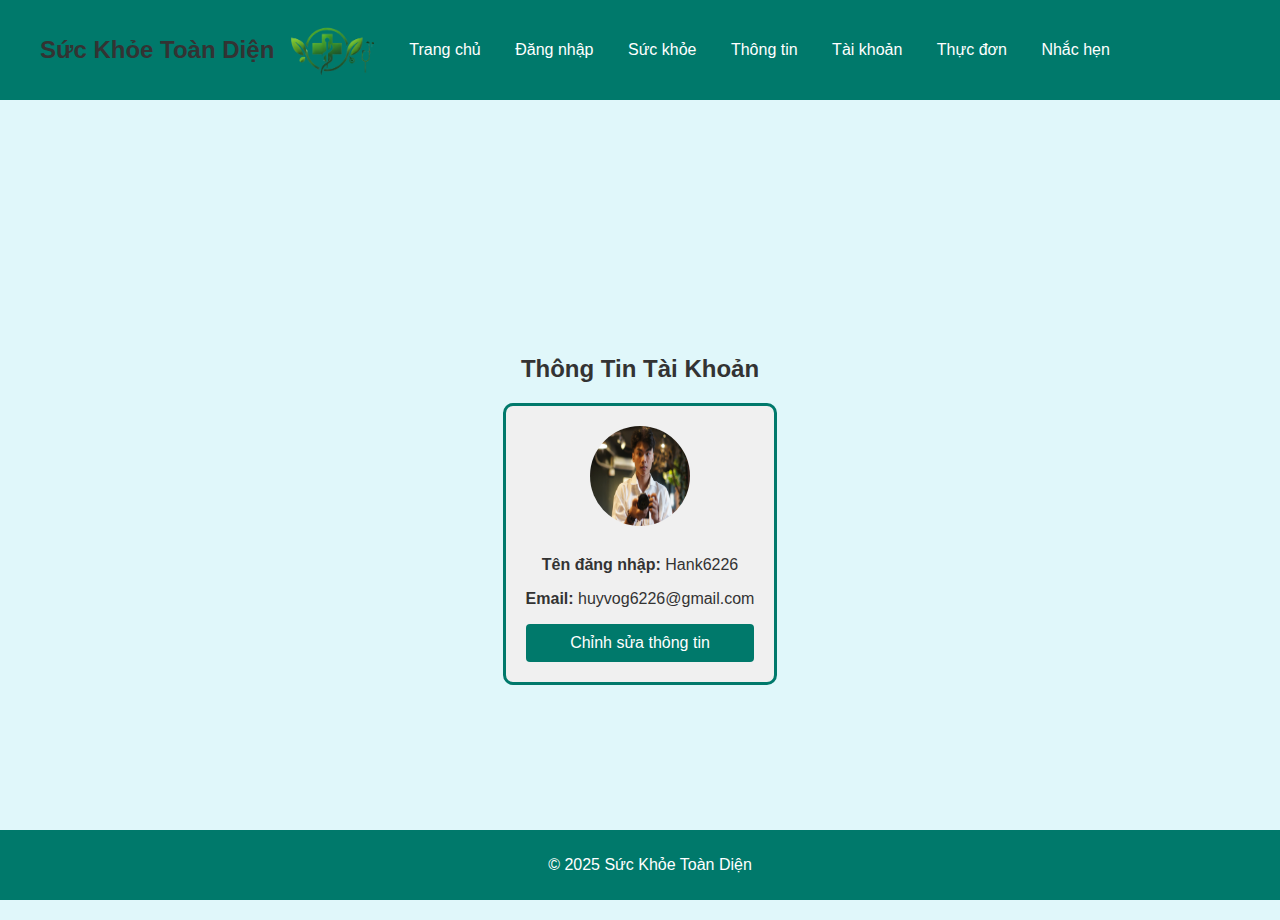
<file: account.html>
<!DOCTYPE html>
<html lang="vi">
<head>
    <meta charset="UTF-8">
    <meta name="viewport" content="width=device-width, initial-scale=1.0">
    <title>Tài Khoản - Sức Khỏe Toàn Diện</title>
    <link rel="stylesheet" href="style.css">
</head>
<body>
    <header>
        <h1>Sức Khỏe Toàn Diện</h1>
        <img src="logo.png" alt="Logo" id="logo" style="width: 100px; height: auto; margin-right: 20px;">
        <nav>
            <ul>
                <li><a href="index.html">Trang chủ</a></li>
                <li><a href="login.html">Đăng nhập</a></li>
                <li><a href="health.html">Sức khỏe</a></li>
                <li><a href="information.html">Thông tin</a></li>
                <li><a href="account.html">Tài khoản</a></li>
                <li><a href="menu.html">Thực đơn</a></li>
                <li><a href="reminder.html">Nhắc hẹn</a></li>
            </ul>
        </nav>
    </header>
    <main>
        <h2>Thông Tin Tài Khoản</h2>
        <div class="account-container">
            <img src="avatar-placeholder.png" alt="Avatar" class="avatar">
            <p><strong>Tên đăng nhập:</strong> <span id="username-display">Hank6226</span></p>
            <p><strong>Email:</strong> <span id="email-display">huyvog6226@gmail.com</span></p>
            <button id="edit-account">Chỉnh sửa thông tin</button>
        </div>
    </main>
    <footer>
        <p>&copy; 2025 Sức Khỏe Toàn Diện</p>
    </footer>
    <script>
        // Giả lập thông tin người dùng
        const userInfo = {
            username: "Hank6226",
            email: "huyvog6226@gmail.com"
        };

        // Hiển thị thông tin người dùng
        document.getElementById('username-display').textContent = userInfo.username;
        document.getElementById('email-display').textContent = userInfo.email;
    </script>
</body>
</html>
</file>
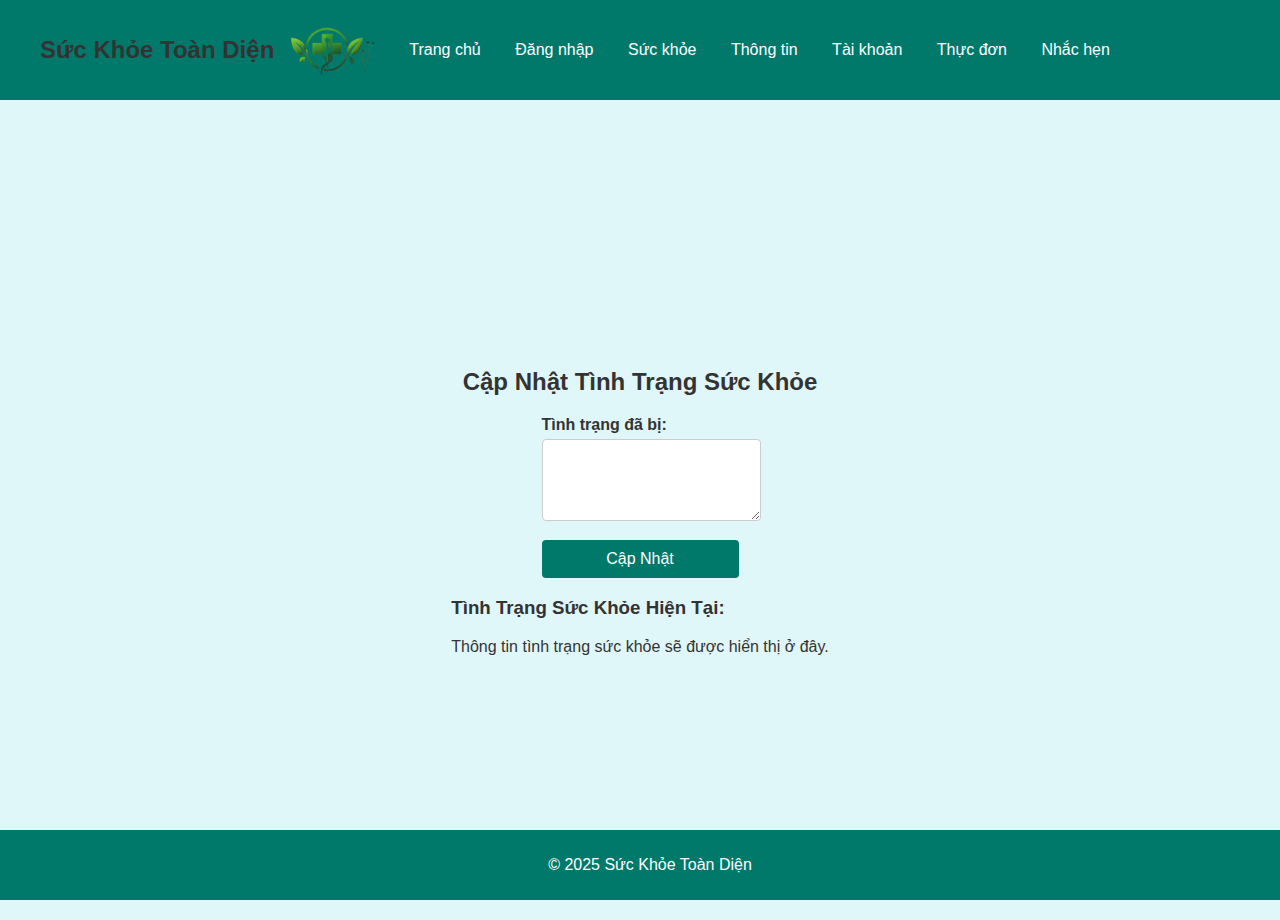
<file: health.html>
<!DOCTYPE html>
<html lang="vi">
<head>
    <meta charset="UTF-8">
    <meta name="viewport" content="width=device-width, initial-scale=1.0">
    <title>Sức Khỏe - Sức Khỏe Toàn Diện</title>
    <link rel="stylesheet" href="style.css">
</head>
<body>
    <header>
        <h1>Sức Khỏe Toàn Diện</h1>
        <img src="logo.png" alt="Logo" id="logo" style="width: 100px; height: auto; margin-right: 20px;">
        <nav>
            <ul>
                <li><a href="index.html">Trang chủ</a></li>
                <li><a href="login.html">Đăng nhập</a></li>
                <li><a href="health.html">Sức khỏe</a></li>
                <li><a href="information.html">Thông tin</a></li>
                <li><a href="account.html">Tài khoản</a></li>
                <li><a href="menu.html">Thực đơn</a></li>
                <li><a href="reminder.html">Nhắc hẹn</a></li>
            </ul>
        </nav>
    </header>
    <main>
        <h2>Cập Nhật Tình Trạng Sức Khỏe</h2>
        <form id="health-form">
            <div class="form-group">
                <label for="previous-conditions">Tình trạng đã bị:</label>
                <textarea id="previous-conditions" rows="4" required></textarea>
            </div>
            <button type="submit">Cập Nhật</button>
        </form>
        <div id="health-status">
            <h3>Tình Trạng Sức Khỏe Hiện Tại:</h3>
            <p>Thông tin tình trạng sức khỏe sẽ được hiển thị ở đây.</p>
        </div>
    </main>
    <footer>
        <p>&copy; 2025 Sức Khỏe Toàn Diện</p>
    </footer>
</body>
</html>
</file>
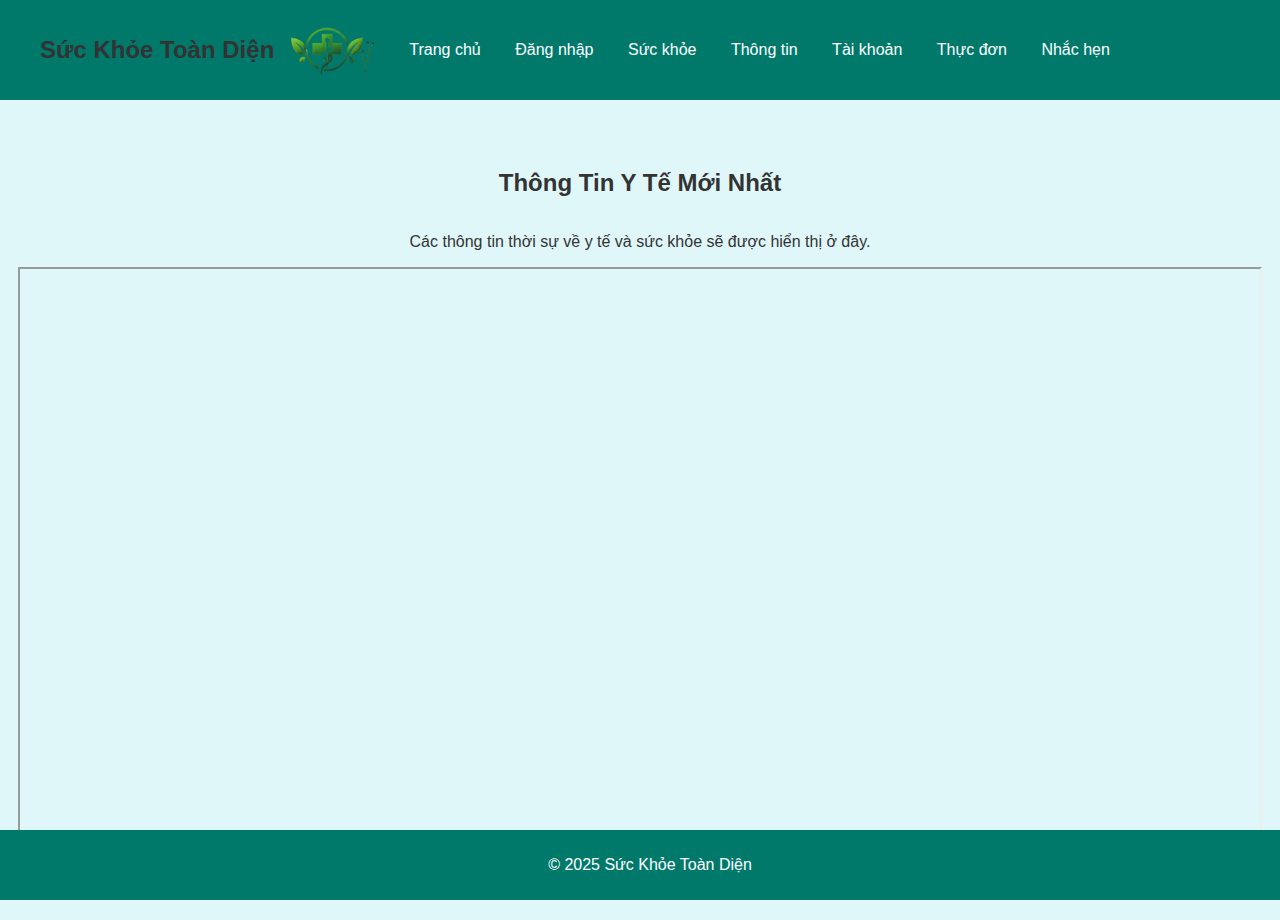
<file: information.html>
<!DOCTYPE html>
<html lang="vi">
<head>
    <meta charset="UTF-8">
    <meta name="viewport" content="width=device-width, initial-scale=1.0">
    <title>Thông Tin - Sức Khỏe Toàn Diện</title>
    <link rel="stylesheet" href="style.css">
</head>
<body>
    <header>
        <h1>Sức Khỏe Toàn Diện</h1>
        <img src="logo.png" alt="Logo" id="logo" style="width: 100px; height: auto; margin-right: 20px;">
        <nav>
            <ul>
                <li><a href="index.html">Trang chủ</a></li>
                <li><a href="login.html">Đăng nhập</a></li>
                <li><a href="health.html">Sức khỏe</a></li>
                <li><a href="information.html">Thông tin</a></li>
                <li><a href="account.html">Tài khoản</a></li>
                <li><a href="menu.html">Thực đơn</a></li>
                <li><a href="reminder.html">Nhắc hẹn</a></li>
            </ul>
        </nav>
    </header>
    <main>
        <h2>Thông Tin Y Tế Mới Nhất</h2>
        <p>Các thông tin thời sự về y tế và sức khỏe sẽ được hiển thị ở đây.</p>
        <iframe src="https://www.bbc.com/vietnamese" width="100%" height="600px" title="BBC Vietnamese"></iframe>
    </main>
    <footer>
        <p>&copy; 2025 Sức Khỏe Toàn Diện</p>
    </footer>
</body>
</html>
</file>
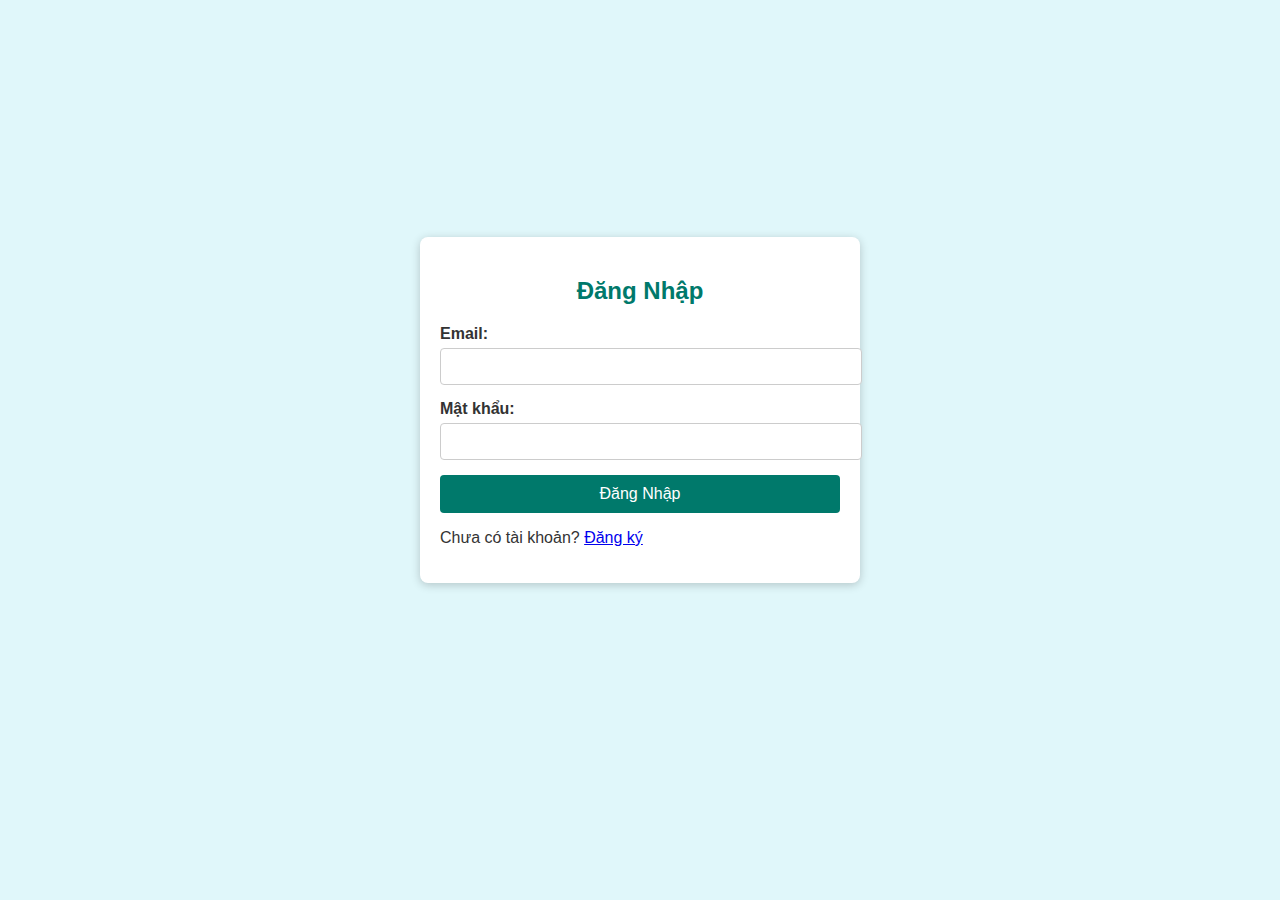
<file: login.html>
<!DOCTYPE html>
<html lang="vi">
<head>
    <meta charset="UTF-8">
    <meta name="viewport" content="width=device-width, initial-scale=1.0">
    <title>Đăng Nhập - Sức Khỏe Toàn Diện</title>
    <link rel="stylesheet" href="style.css">
</head>
<body>
    <main>
        <div class="form-container">
            <h2>Đăng Nhập</h2>
            <form id="login-form">
                <div class="form-group">
                    <label for="email">Email:</label>
                    <input type="email" id="email" required>
                </div>
                <div class="form-group">
                    <label for="password">Mật khẩu:</label>
                    <input type="password" id="password" required>
                </div>
                <button type="submit">Đăng Nhập</button>
            </form>
            <p>Chưa có tài khoản? <a href="register.html">Đăng ký</a></p>
        </div>
    </main>
</body>
</html>
</file>
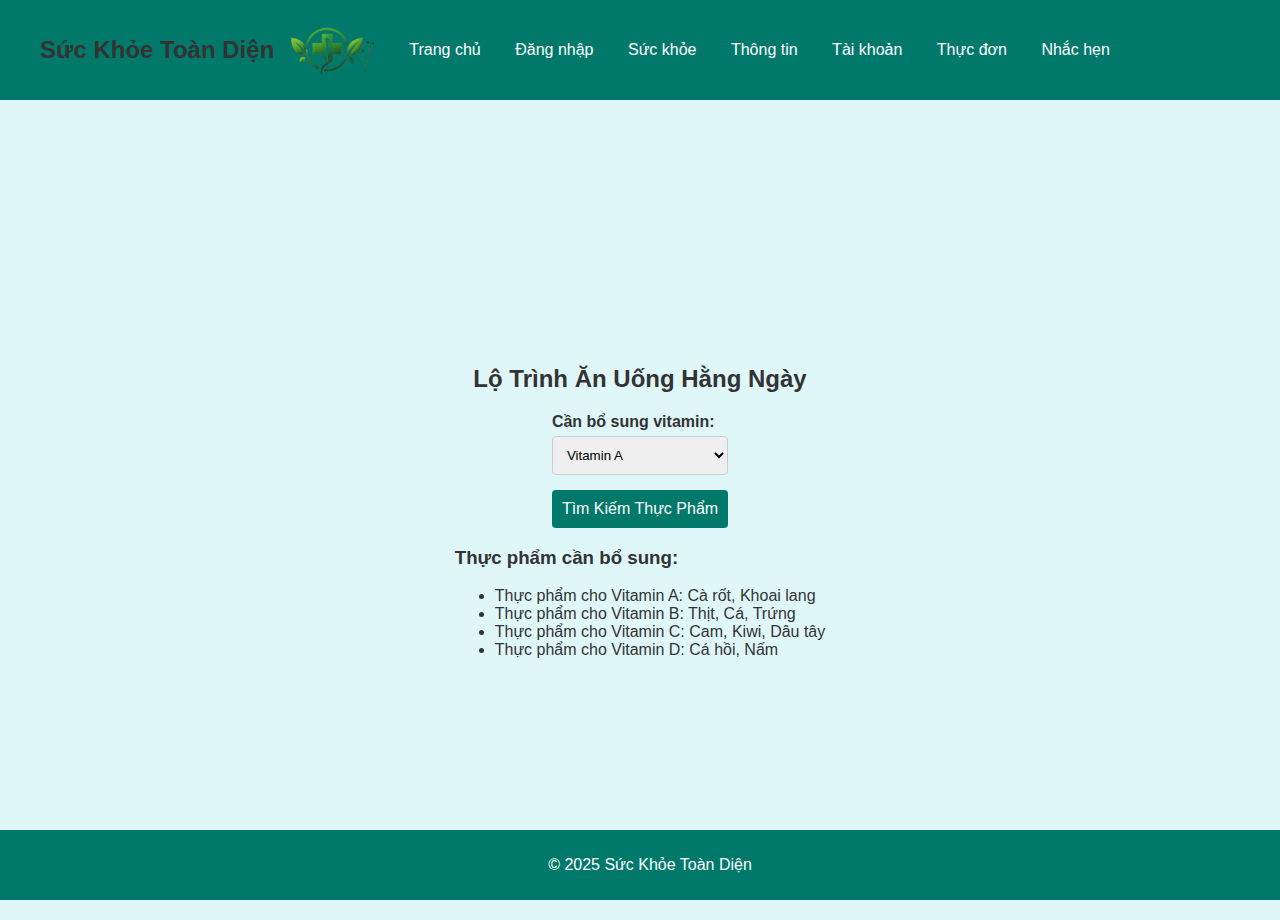
<file: menu.html>
<!DOCTYPE html>
<html lang="vi">
<head>
    <meta charset="UTF-8">
    <meta name="viewport" content="width=device-width, initial-scale=1.0">
    <title>Thực Đơn - Sức Khỏe Toàn Diện</title>
    <link rel="stylesheet" href="style.css">
</head>
<body>
    <header>
        <h1>Sức Khỏe Toàn Diện</h1>
        <img src="logo.png" alt="Logo" id="logo" style="width: 100px; height: auto; margin-right: 20px;">
        <nav>
            <ul>
                <li><a href="index.html">Trang chủ</a></li>
                <li><a href="login.html">Đăng nhập</a></li>
                <li><a href="health.html">Sức khỏe</a></li>
                <li><a href="information.html">Thông tin</a></li>
                <li><a href="account.html">Tài khoản</a></li>
                <li><a href="menu.html">Thực đơn</a></li>
                <li><a href="reminder.html">Nhắc hẹn</a></li>
            </ul>
        </nav>
    </header>
    <main>
        <h2>Lộ Trình Ăn Uống Hằng Ngày</h2>
        <form id="menu-form">
            <div class="form-group">
                <label for="vitamin">Cần bổ sung vitamin:</label>
                <select id="vitamin" required>
                    <option value="A">Vitamin A</option>
                    <option value="B">Vitamin B</option>
                    <option value="C">Vitamin C</option>
                    <option value="D">Vitamin D</option>
                </select>
            </div>
            <button type="submit">Tìm Kiếm Thực Phẩm</button>
        </form>
        <div id="food-suggestions">
            <h3>Thực phẩm cần bổ sung:</h3>
            <ul>
                <li>Thực phẩm cho Vitamin A: Cà rốt, Khoai lang</li>
                <li>Thực phẩm cho Vitamin B: Thịt, Cá, Trứng</li>
                <li>Thực phẩm cho Vitamin C: Cam, Kiwi, Dâu tây</li>
                <li>Thực phẩm cho Vitamin D: Cá hồi, Nấm</li>
            </ul>
        </div>
    </main>
    <footer>
        <p>&copy; 2025 Sức Khỏe Toàn Diện</p>
    </footer>
</body>
</html>
</file>
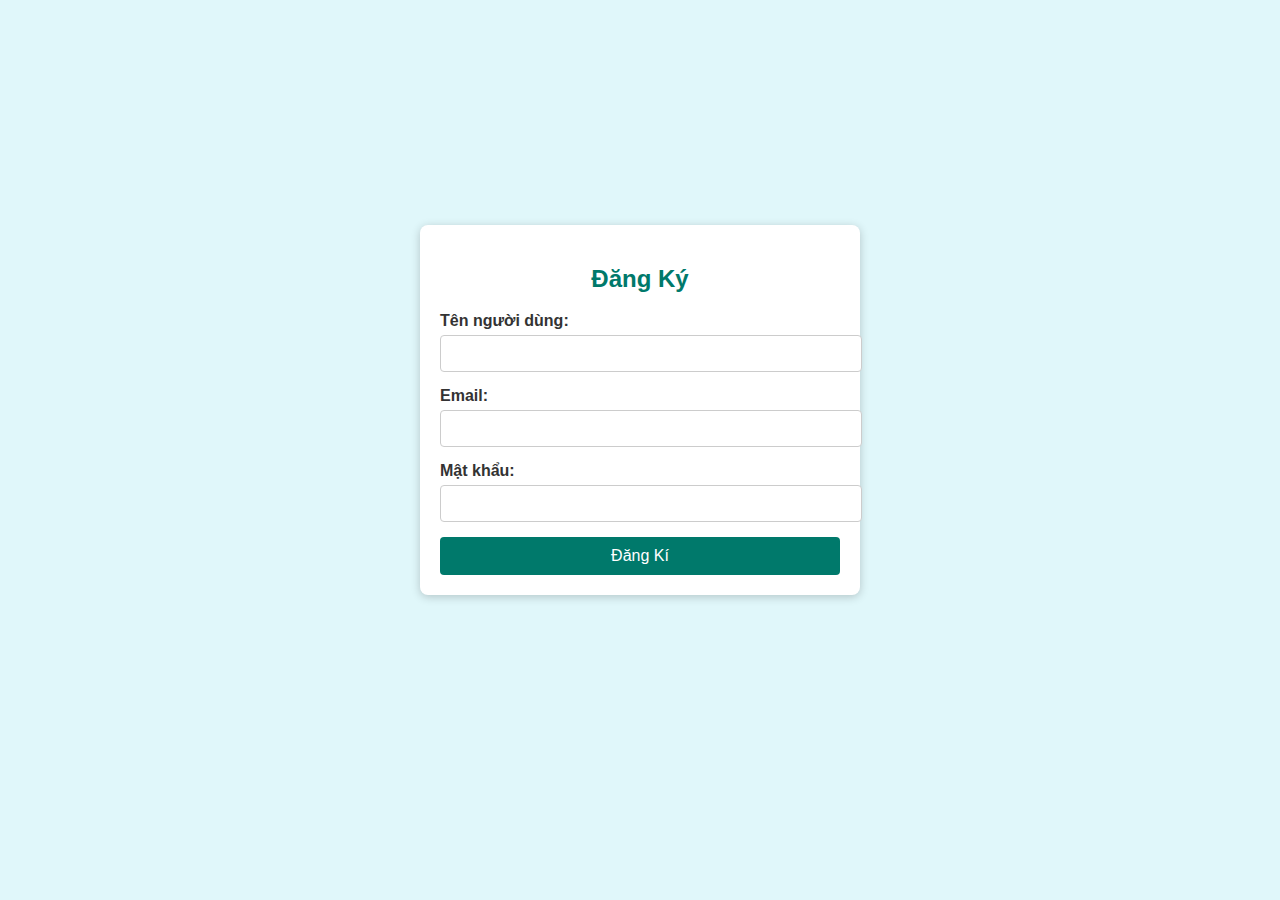
<file: register.html>
<!DOCTYPE html>
<html lang="vi">
<head>
    <meta charset="UTF-8">
    <meta name="viewport" content="width=device-width, initial-scale=1.0">
    <title>Đăng Ký - Sức Khỏe Toàn Diện</title>
    <link rel="stylesheet" href="style.css">
</head>
<body>
    <main>
        <div class="form-container">
            <h2>Đăng Ký</h2>
            <form id="register-form">
                <div class="form-group">
                    <label for="username">Tên người dùng:</label>
                    <input type="text" id="username" required>
                </div>
                <div class="form-group">
                    <label for="email">Email:</label>
                    <input type="email" id="email" required>
                </div>
                <div class="form-group">
                    <label for="password">Mật khẩu:</label>
                    <input type="password" id="password" required>
                </div>
                <button type="submit">Đăng Kí</button> 
                <!-- Vị trí hiển thị thông báo -->
<div id="successMessage" style="display: none; color: green;">Đăng ký thành công!</div>
</file>
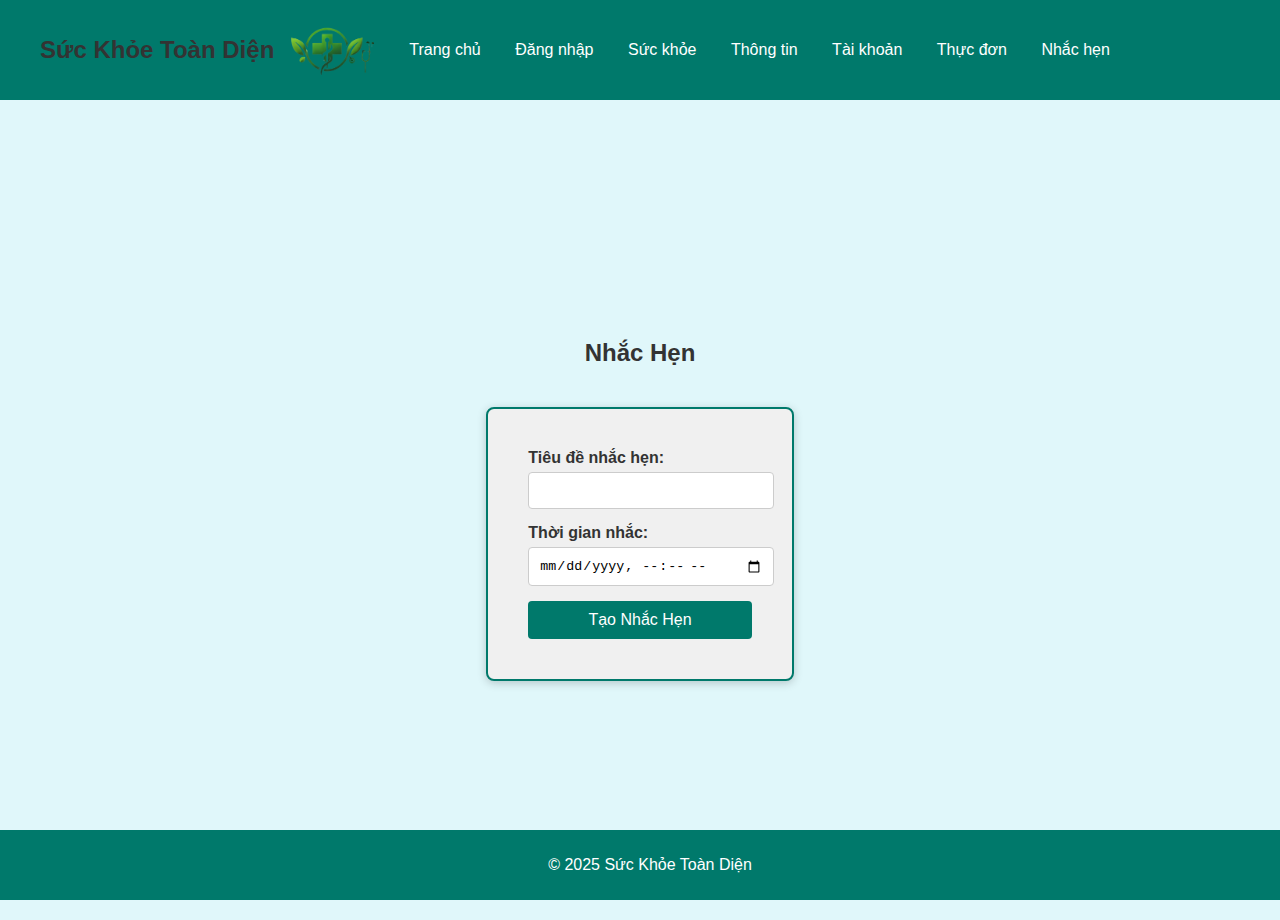
<file: reminder.html>
<!DOCTYPE html>
<html lang="vi">
<head>
    <meta charset="UTF-8">
    <meta name="viewport" content="width=device-width, initial-scale=1.0">
    <title>Nhắc Hẹn - Sức Khỏe Toàn Diện</title>
    <link rel="stylesheet" href="style.css">
</head>
<body>
    <header>
        <h1>Sức Khỏe Toàn Diện</h1>
        <img src="logo.png" alt="Logo" id="logo" style="width: 100px; height: auto; margin-right: 20px;">
        <nav>
            <ul>
                <li><a href="index.html">Trang chủ</a></li>
                <li><a href="login.html">Đăng nhập</a></li>
                <li><a href="health.html">Sức khỏe</a></li>
                <li><a href="information.html">Thông tin</a></li>
                <li><a href="account.html">Tài khoản</a></li>
                <li><a href="menu.html">Thực đơn</a></li>
                <li><a href="reminder.html">Nhắc hẹn</a></li>
            </ul>
        </nav>
    </header>
    <main>
        <h2>Nhắc Hẹn</h2>
        <div class="reminder-container">
            <form id="reminder-form">
                <div class="form-group">
                    <label for="reminder-title">Tiêu đề nhắc hẹn:</label>
                    <input type="text" id="reminder-title" required>
                </div>
                <div class="form-group">
                    <label for="reminder-time">Thời gian nhắc:</label>
                    <input type="datetime-local" id="reminder-time" required>
                </div>
                <button type="submit">Tạo Nhắc Hẹn</button>
            </form>
        </div>
    </main>
    <footer>
        <p>&copy; 2025 Sức Khỏe Toàn Diện</p>
    </footer>
</body>
</html>
</file>
<file: style.css>
#logo {
    width: 120px; /* Thay đổi kích thước logo */
    height: auto;
    vertical-align: middle; /* Căn chỉnh logo với văn bản */
}

header {
    display: flex;
    align-items: center;
    padding: 10px;
    background-color: #f8f8f8;
}

header h1 {
    margin-left: 20px;
    font-size: 24px;
    color: #333;
}

body {
    font-family: 'Arial', sans-serif;
    background-color: #e0f7fa; /* Màu nền xanh dương tươi sáng */
    color: #333;
    margin: 0;
    padding: 0;
}

header {
    background-color: #00796b; /* Màu xanh đậm */
    color: white;
    padding: 20px;
    text-align: center;
}

nav ul {
    list-style-type: none;
    padding: 0;
}

nav ul li {
    display: inline;
    margin: 0 15px;
}

nav ul li a {
    color: white;
    text-decoration: none;
}

main {
    display: flex;
    flex-direction: column;
    align-items: center;
    justify-content: center;
    height: calc(100vh - 120px); /* Chiều cao chính giữa */
    padding: 20px;
}

.form-container {
    background-color: white;
    border-radius: 8px;
    box-shadow: 0 2px 10px rgba(0, 0, 0, 0.2);
    max-width: 400px;
    width: 100%;
    padding: 20px;
}

.form-container h2 {
    text-align: center;
    color: #00796b; /* Màu tiêu đề */
}

.form-group {
    margin-bottom: 15px;
}

.form-group label {
    display: block;
    margin-bottom: 5px;
    font-weight: bold;
}

.form-group input,
.form-group textarea,
.form-group select {
    width: 100%;
    padding: 10px;
border: 1px solid #ccc;
border-radius: 4px;
}

button {
width: 100%;
padding: 10px;
background-color: #00796b; /* Màu nút */
color: white;
border: none;
border-radius: 4px;
cursor: pointer;
font-size: 16px;
}

button:hover {
background-color: #005b4f; /* Màu khi hover */
}

footer {
text-align: center;
padding: 10px;
background-color: #00796b; /* Màu chân trang */
color: white;
position: fixed;
width: 100%;
bottom: 0;
}

.reminder-container {
    background-color: #f0f0f0; /* Màu nền cho khung nhắc hẹn */
    border: 2px solid #00796b; /* Đường viền màu xanh đậm */
    border-radius: 8px; /* Bo góc */
    padding: 40px; /* Padding lớn hơn để tạo không gian */
    margin: 20px 0; /* Khoảng cách trên và dưới */
    box-shadow: 0 2px 10px rgba(0, 0, 0, 0.2); /* Đổ bóng cho khung */
    max-width: 600px; /* Chiều rộng tối đa */
    margin-left: auto; /* Căn giữa */
    margin-right: auto; /* Căn giữa */
}

.account-container {
background-color: #f0f0f0;
border: 3px solid #00796b;
border-radius: 10px;
padding: 20px;
text-align: center;
}

.avatar {
width: 100px;
height: 100px;
border-radius: 50%;
margin-bottom: 10px;
}
.message-container {
    position: fixed;
    bottom: 20px;
    left: 50%;
    transform: translateX(-50%);
    background-color: rgba(0, 128, 0, 0.8); /* Màu xanh thành công */
    color: white;
    padding: 10px 20px;
    border-radius: 5px;
    font-size: 16px;
    z-index: 9999;
}
body {
    margin: 0;
    font-family: 'Arial', sans-serif;
    background-color: #e0f7fa; /* Nền xanh dương */
}

header {
    text-align: center;
    background-color: #00796b; /* Xanh đậm */
    color: white;
    padding: 20px;
}

#model-container {
    display: flex;
    flex-direction: column;
    align-items: center;
    justify-content: center;
    margin-top: 20px;
}

#3d-model {
    width: 100%;
    height: 80vh;
    background-color: #ffffff; /* Nền trắng */
}

footer {
    text-align: center;
    padding: 10px;
    background-color: #00796b;
    color: white;
    position: fixed;
    bottom: 0;
    width: 100%;
}
</file>
